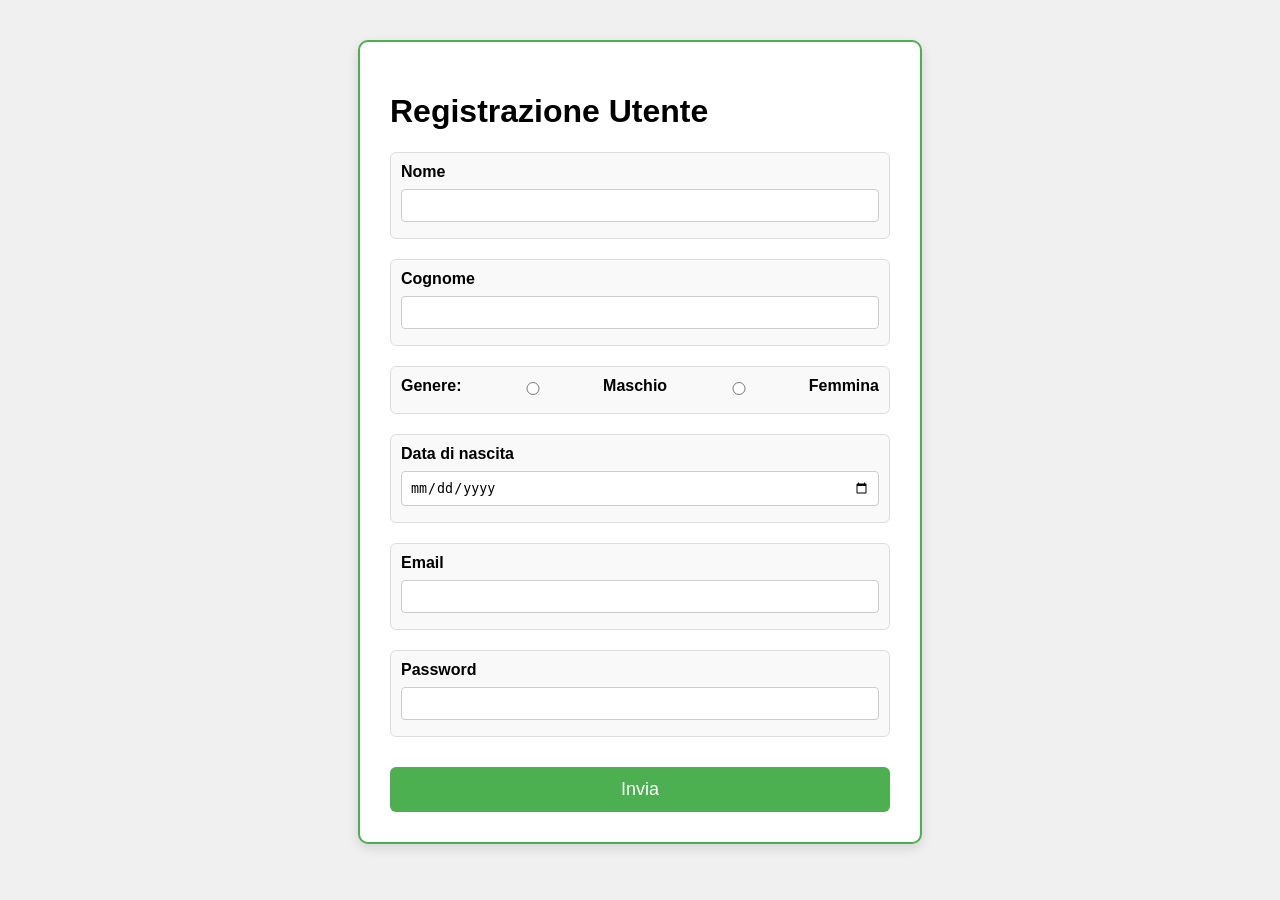
<file: index1.html>
<!DOCTYPE html>
<html lang="it">
<head>
    <meta charset="UTF-8">
    <meta name="viewport" content="width=device-width, initial-scale=1.0">
    <title>Registrazione Utente</title>
    <link rel="stylesheet" href="style-form-box-model.css">
</head>
<body>
    <div class="contenitore-form">
        <h1>Registrazione Utente</h1>

        <form method="POST" action="process-form.php">

            <div class="gruppo-form">
                <label for="nome">Nome</label>
                <input type="text" id="nome" name="nome" required>
            </div>

            <div class="gruppo-form">
                <label for="cognome">Cognome</label>
                <input type="text" id="cognome" name="cognome" required>
            </div>

            <div class="gruppo-form gruppo-genere">
                <label>Genere:</label>
                <input type="radio" id="maschio" name="genere" value="maschio" required>
                <label for="maschio">Maschio</label>

                <input type="radio" id="femmina" name="genere" value="femmina" required>
                <label for="femmina">Femmina</label>
            </div>

            <div class="gruppo-form">
                <label for="data-nascita">Data di nascita</label>
                <input type="date" id="data-nascita" name="data-nascita" required>
            </div>

            <div class="gruppo-form">
                <label for="email">Email</label>
                <input type="email" id="email" name="email" required>
            </div>

            <div class="gruppo-form">
                <label for="password">Password</label>
                <input type="password" id="password" name="password" required>
            </div>

            <button type="submit" class="btn-invia">Invia</button>
        </form>
    </div>
</body>
</html>
</file>
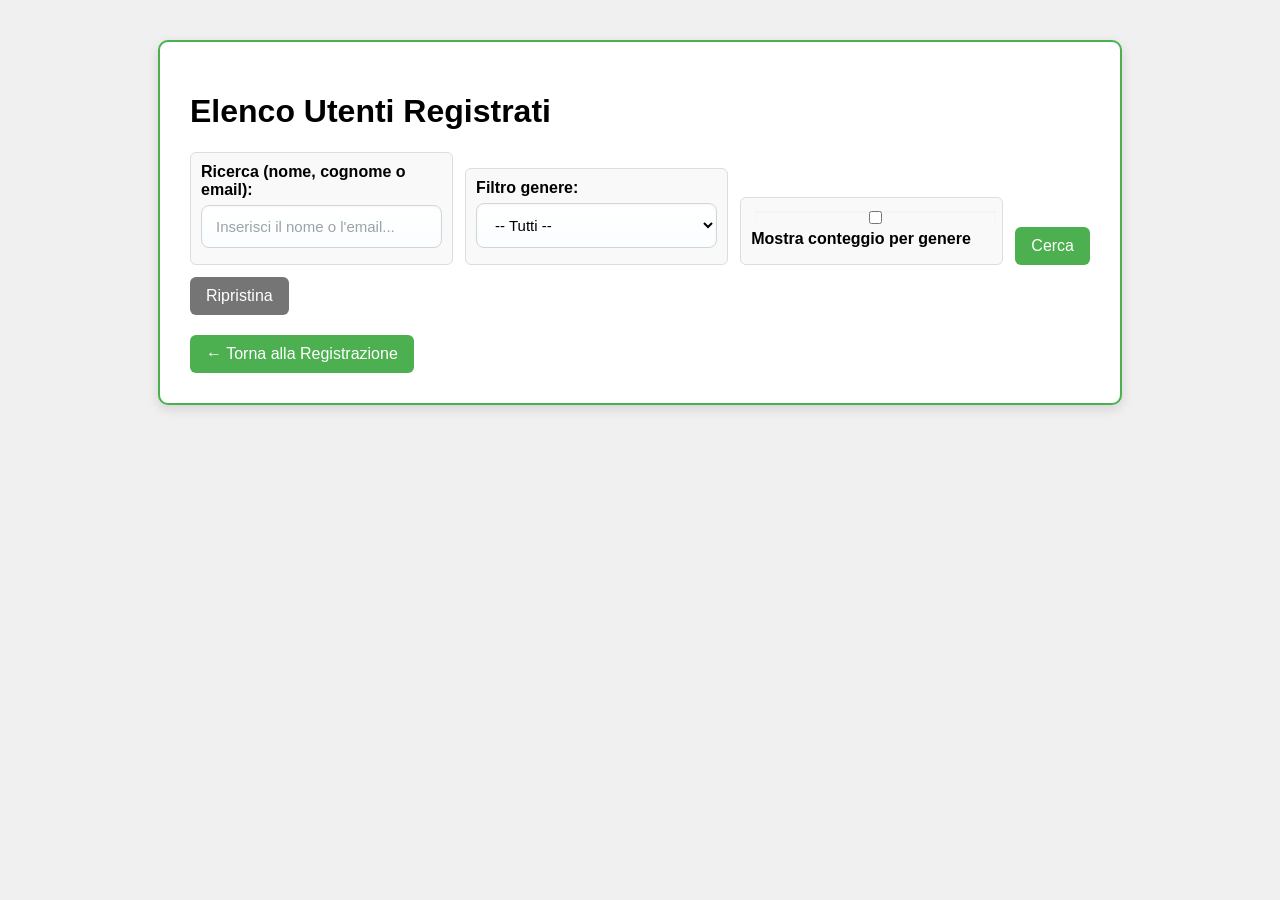
<file: form+filtro_dati/visualizza-dati.html>
<!DOCTYPE html>
<html lang="it">
<head>
    <meta charset="UTF-8">
    <meta name="viewport" content="width=device-width, initial-scale=1.0">
    <title>Visualizza Dati Utenti</title>
    <link rel="stylesheet" href="style-form-box-model.css">
    <link rel="stylesheet" href="style-visualizza.css">
</head>
<body>
    <div class="contenitore-visualizza">
        <h1>Elenco Utenti Registrati</h1>
        
        <div class="sezione-filtri">
            <form method="POST" action="get-utenti.php" class="form-filtri">
                <div class="gruppo-filtro">
                    <label for="ricerca">Ricerca (nome, cognome o email):</label>
                    <input type="text" id="ricerca" name="ricerca" placeholder="Inserisci il nome o l'email...">
                </div>

                <div class="gruppo-filtro">
                    <label for="genere">Filtro genere:</label>
                    <select id="genere" name="genere">
                        <option value="">-- Tutti --</option>
                        <option value="maschio">Maschio</option>
                        <option value="femmina">Femmina</option>
                    </select>
                </div>

                <div class="gruppo-filtro">
                    <label for="mostra-conteggio">
                        <input type="checkbox" id="mostra-conteggio" name="mostra_conteggio"> Mostra conteggio per genere
                    </label>
                </div>

                <button type="submit" class="btn-cerca">Cerca</button>
                <a href="visualizza-dati.html" class="btn-reset">Ripristina</a>
            </form>
        </div>

        <div class="sezione-link">
            <a href="index1.html" class="btn-link">← Torna alla Registrazione</a>
        </div>
    </div>
</body>
</html>
</file>
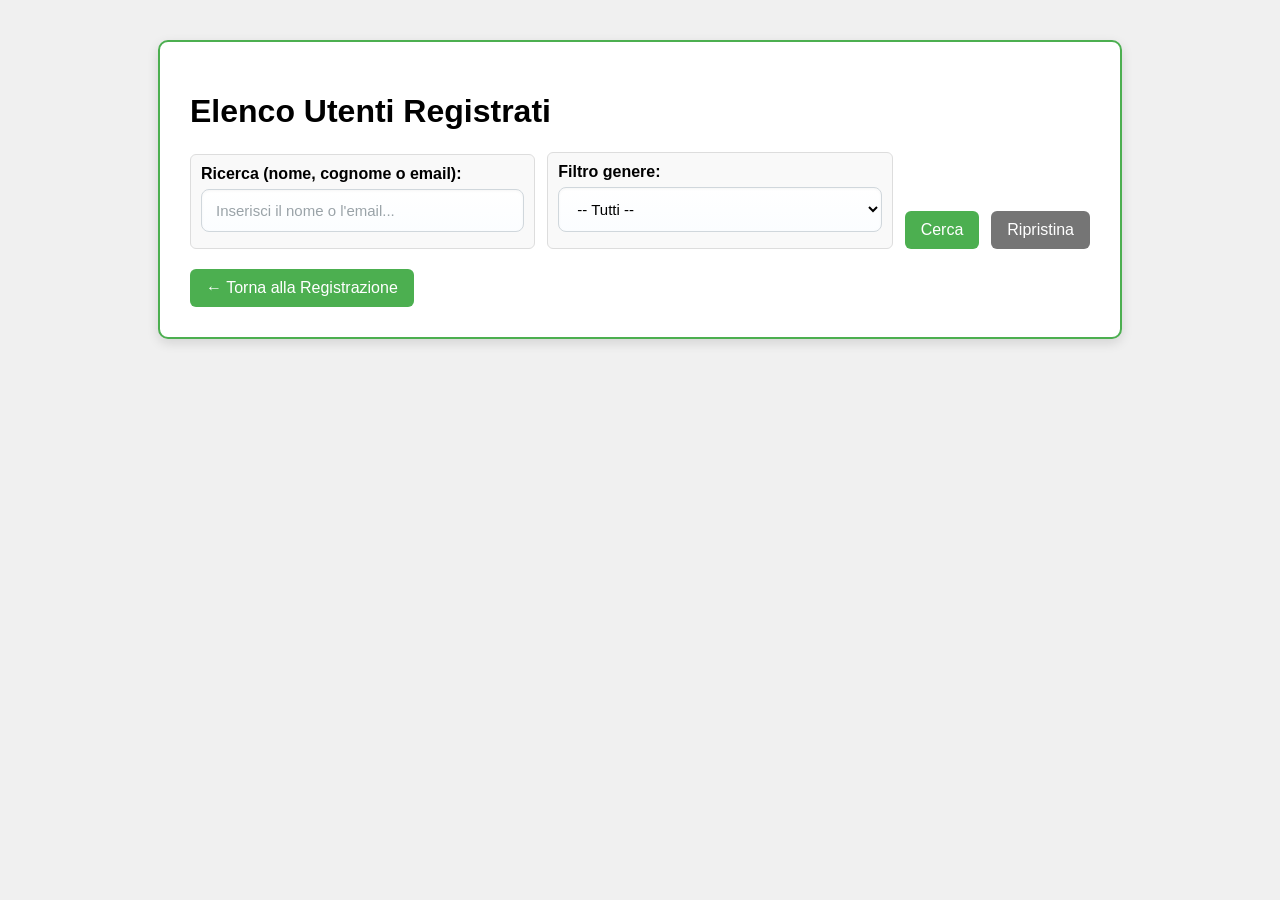
<file: form/visualizza-dati.html>
<!DOCTYPE html>
<html lang="it">
<head>
    <meta charset="UTF-8">
    <meta name="viewport" content="width=device-width, initial-scale=1.0">
    <title>Visualizza Dati Utenti</title>
    <link rel="stylesheet" href="style-form-box-model.css">
    <link rel="stylesheet" href="style-visualizza.css">
</head>
<body>
    <div class="contenitore-visualizza">
        <h1>Elenco Utenti Registrati</h1>
        
        <div class="sezione-filtri">
            <form method="POST" action="get-utenti.php" class="form-filtri">
                <div class="gruppo-filtro">
                    <label for="ricerca">Ricerca (nome, cognome o email):</label>
                    <input type="text" id="ricerca" name="ricerca" placeholder="Inserisci il nome o l'email...">
                </div>

                <div class="gruppo-filtro">
                    <label for="genere">Filtro genere:</label>
                    <select id="genere" name="genere">
                        <option value="">-- Tutti --</option>
                        <option value="maschio">Maschio</option>
                        <option value="femmina">Femmina</option>
                    </select>
                </div>

                <button type="submit" class="btn-cerca">Cerca</button>
                <a href="visualizza-dati.html" class="btn-reset">Ripristina</a>
            </form>
        </div>

        <div class="sezione-link">
            <a href="index1.html" class="btn-link">← Torna alla Registrazione</a>
        </div>
    </div>
</body>
</html>
</file>
<file: style-form-box-model.css>
body {
    font-family: Arial, sans-serif;
    background-color: #f0f0f0;
    margin: 0;
    padding: 40px;
}

.contenitore-form {
    background-color: #fff;
    border-radius: 10px;
    box-shadow: 0 4px 12px rgba(0,0,0,0.12);
    max-width: 500px;
    margin: auto;
    padding: 30px;
    border: 2px solid #4CAF50;
}

.gruppo-form {
    margin-bottom: 20px;
    padding: 10px;
    border: 1px solid #ddd;
    border-radius: 6px;
    background: #f9f9f9;
}

.gruppo-form label {
    display: block;
    font-weight: bold;
    margin-bottom: 8px;
}

.gruppo-form input,
.gruppo-form select,
.gruppo-form textarea {
    width: 100%;
    padding: 8px;
    margin-bottom: 6px;
    border: 1px solid #ccc;
    border-radius: 4px;
    box-sizing: border-box;
}

.gruppo-genere {
    display: flex;
    gap: 20px;
    align-items: center;
}

.btn-invia {
    background-color: #4CAF50;
    color: white;
    padding: 12px 0;
    border: none;
    border-radius: 6px;
    font-size: 18px;
    cursor: pointer;
    width: 100%;
    margin-top: 10px;
}

.btn-invia:hover {
    background-color: #388e3c;
}
</file>
<file: form+filtro_dati/style-form-box-model.css>
body {
    font-family: Arial, sans-serif;
    background-color: #f0f0f0;
    margin: 0;
    padding: 40px;
}

.contenitore-form {
    background-color: #fff;
    border-radius: 10px;
    box-shadow: 0 4px 12px rgba(0,0,0,0.12);
    max-width: 500px;
    margin: auto;
    padding: 30px;
    border: 2px solid #4CAF50;
}

.gruppo-form {
    margin-bottom: 20px;
    padding: 10px;
    border: 1px solid #ddd;
    border-radius: 6px;
    background: #f9f9f9;
}

.gruppo-form label {
    display: block;
    font-weight: bold;
    margin-bottom: 8px;
}

.gruppo-form input,
.gruppo-form select,
.gruppo-form textarea {
    width: 100%;
    padding: 12px 14px;
    margin-bottom: 6px;
    border: 1px solid #d0d7dc;
    border-radius: 8px;
    box-sizing: border-box;
    background: linear-gradient(180deg, #ffffff, #fbfdff);
    box-shadow: inset 0 1px 3px rgba(0,0,0,0.04);
    transition: border-color 0.18s ease, box-shadow 0.18s ease, transform 0.08s ease;
    font-size: 15px;
}

.gruppo-form input::placeholder,
.gruppo-form textarea::placeholder {
    color: #9aa3a8;
}

.gruppo-form input:focus,
.gruppo-form select:focus,
.gruppo-form textarea:focus {
    outline: none;
    border-color: #4CAF50;
    box-shadow: 0 0 0 6px rgba(76,175,80,0.06), inset 0 1px 3px rgba(0,0,0,0.04);
    transform: translateY(-1px);
}

.gruppo-genere {
    display: flex;
    gap: 20px;
    align-items: center;
}

.btn-invia {
    background-color: #4CAF50;
    color: white;
    padding: 12px 0;
    border: none;
    border-radius: 6px;
    font-size: 18px;
    cursor: pointer;
    width: 100%;
    margin-top: 10px;
}

.btn-invia:hover {
    background-color: #388e3c;
}
</file>
<file: form+filtro_dati/style-visualizza.css>
body {
    font-family: Arial, sans-serif;
    background-color: #f0f0f0;
    margin: 0;
    padding: 40px;
}

.contenitore-form {
    background-color: #fff;
    border-radius: 10px;
    box-shadow: 0 4px 12px rgba(0,0,0,0.12);
    max-width: 800px;
    margin: auto;
    padding: 30px;
    border: 2px solid #4CAF50;
}

.gruppo-form,
.riga-dati {
    margin-bottom: 20px;
    padding: 10px;
    border: 1px solid #ddd;
    border-radius: 6px;
    background: #f9f9f9;
}

.gruppo-form label,
.etichetta-dato {
    display: block;
    font-weight: bold;
    margin-bottom: 8px;
}

.gruppo-form input,
.gruppo-form select,
.gruppo-form textarea,
.valore-dato,
.gruppo-filtro input,
.form-filtri select {
    width: 100%;
    padding: 12px 14px;
    margin-bottom: 6px;
    border: 1px solid #d0d7dc;
    border-radius: 8px;
    box-sizing: border-box;
    background: linear-gradient(180deg, #ffffff, #fbfdff);
    box-shadow: inset 0 1px 3px rgba(0,0,0,0.04);
    transition: border-color 0.18s ease, box-shadow 0.18s ease, transform 0.08s ease;
    font-size: 15px;
}

.gruppo-filtro input::placeholder,
.valore-dato::placeholder {
    color: #9aa3a8;
}

.gruppo-form input:focus,
.gruppo-filtro input:focus,
.form-filtri select:focus,
.gruppo-form textarea:focus {
    outline: none;
    border-color: #4CAF50;
    box-shadow: 0 0 0 6px rgba(76,175,80,0.06), inset 0 1px 3px rgba(0,0,0,0.04);
    transform: translateY(-1px);
}

.gruppo-genere {
    display: flex;
    gap: 20px;
    align-items: center;
}

.btn-invia,
.btn-ritorna {
    background-color: #4CAF50;
    color: white;
    padding: 12px 0;
    border: none;
    border-radius: 6px;
    font-size: 18px;
    cursor: pointer;
    width: 100%;
    margin-top: 10px;
}

.btn-invia:hover,
.btn-ritorna:hover {
    background-color: #388e3c;
}

.tabella-dati {
    width: 100%;
    border-collapse: collapse;
    margin-top: 10px;
}

.tabella-dati th,
.tabella-dati td {
    border: 1px solid #ddd;
    padding: 10px;
    text-align: left;
}

.tabella-dati th {
    background: #f2f2f2;
}

.messaggio-nessun-dato {
    text-align: center;
    color: #777;
    padding: 20px;
}

/* Regole specifiche per visualizza-dati.html */
.contenitore-visualizza {
    background-color: #fff;
    border-radius: 10px;
    box-shadow: 0 4px 12px rgba(0,0,0,0.12);
    max-width: 900px;
    margin: auto;
    padding: 30px;
    border: 2px solid #4CAF50;
}

.sezione-filtri {
    margin-bottom: 20px;
}

.form-filtri {
    display: flex;
    gap: 12px;
    flex-wrap: wrap;
    align-items: flex-end;
}

.gruppo-filtro {
    flex: 1 1 240px;
    padding: 10px;
    border: 1px solid #ddd;
    border-radius: 6px;
    background: #f9f9f9;
}

.gruppo-filtro label {
    display: block;
    font-weight: bold;
    margin-bottom: 6px;
}

.btn-cerca,
.btn-reset,
.btn-link {
    background-color: #4CAF50;
    color: white;
    padding: 10px 16px;
    border: none;
    border-radius: 6px;
    font-size: 16px;
    cursor: pointer;
    text-decoration: none;
    display: inline-block;
}

.btn-reset {
    background-color: #757575;
}

.btn-cerca:hover,
.btn-reset:hover,
.btn-link:hover {
    background-color: #388e3c;
}

.sezione-risultati {
    margin-top: 20px;
}

.messaggio-vuoto {
    background: #fff;
    padding: 16px;
    border-radius: 6px;
    border: 1px solid #e0e0e0;
    color: #555;
}

.sezione-link {
    margin-top: 20px;
}

.sezione-conteggio {
    margin-top: 20px;
}

.sezione-conteggio label {
    font-weight: bold;
    cursor: pointer;
}
</file>
<file: form/style-form-box-model.css>
body {
    font-family: Arial, sans-serif;
    background-color: #f0f0f0;
    margin: 0;
    padding: 40px;
}

.contenitore-form {
    background-color: #fff;
    border-radius: 10px;
    box-shadow: 0 4px 12px rgba(0,0,0,0.12);
    max-width: 500px;
    margin: auto;
    padding: 30px;
    border: 2px solid #4CAF50;
}

.gruppo-form {
    margin-bottom: 20px;
    padding: 10px;
    border: 1px solid #ddd;
    border-radius: 6px;
    background: #f9f9f9;
}

.gruppo-form label {
    display: block;
    font-weight: bold;
    margin-bottom: 8px;
}

.gruppo-form input,
.gruppo-form select,
.gruppo-form textarea {
    width: 100%;
    padding: 12px 14px;
    margin-bottom: 6px;
    border: 1px solid #d0d7dc;
    border-radius: 8px;
    box-sizing: border-box;
    background: linear-gradient(180deg, #ffffff, #fbfdff);
    box-shadow: inset 0 1px 3px rgba(0,0,0,0.04);
    transition: border-color 0.18s ease, box-shadow 0.18s ease, transform 0.08s ease;
    font-size: 15px;
}

.gruppo-form input::placeholder,
.gruppo-form textarea::placeholder {
    color: #9aa3a8;
}

.gruppo-form input:focus,
.gruppo-form select:focus,
.gruppo-form textarea:focus {
    outline: none;
    border-color: #4CAF50;
    box-shadow: 0 0 0 6px rgba(76,175,80,0.06), inset 0 1px 3px rgba(0,0,0,0.04);
    transform: translateY(-1px);
}

.gruppo-genere {
    display: flex;
    gap: 20px;
    align-items: center;
}

.btn-invia {
    background-color: #4CAF50;
    color: white;
    padding: 12px 0;
    border: none;
    border-radius: 6px;
    font-size: 18px;
    cursor: pointer;
    width: 100%;
    margin-top: 10px;
}

.btn-invia:hover {
    background-color: #388e3c;
}
</file>
<file: form/style-visualizza.css>
body {
    font-family: Arial, sans-serif;
    background-color: #f0f0f0;
    margin: 0;
    padding: 40px;
}

.contenitore-form {
    background-color: #fff;
    border-radius: 10px;
    box-shadow: 0 4px 12px rgba(0,0,0,0.12);
    max-width: 800px;
    margin: auto;
    padding: 30px;
    border: 2px solid #4CAF50;
}

.gruppo-form,
.riga-dati {
    margin-bottom: 20px;
    padding: 10px;
    border: 1px solid #ddd;
    border-radius: 6px;
    background: #f9f9f9;
}

.gruppo-form label,
.etichetta-dato {
    display: block;
    font-weight: bold;
    margin-bottom: 8px;
}

.gruppo-form input,
.gruppo-form select,
.gruppo-form textarea,
.valore-dato,
.gruppo-filtro input,
.form-filtri select {
    width: 100%;
    padding: 12px 14px;
    margin-bottom: 6px;
    border: 1px solid #d0d7dc;
    border-radius: 8px;
    box-sizing: border-box;
    background: linear-gradient(180deg, #ffffff, #fbfdff);
    box-shadow: inset 0 1px 3px rgba(0,0,0,0.04);
    transition: border-color 0.18s ease, box-shadow 0.18s ease, transform 0.08s ease;
    font-size: 15px;
}

.gruppo-filtro input::placeholder,
.valore-dato::placeholder {
    color: #9aa3a8;
}

.gruppo-form input:focus,
.gruppo-filtro input:focus,
.form-filtri select:focus,
.gruppo-form textarea:focus {
    outline: none;
    border-color: #4CAF50;
    box-shadow: 0 0 0 6px rgba(76,175,80,0.06), inset 0 1px 3px rgba(0,0,0,0.04);
    transform: translateY(-1px);
}

.gruppo-genere {
    display: flex;
    gap: 20px;
    align-items: center;
}

.btn-invia,
.btn-ritorna {
    background-color: #4CAF50;
    color: white;
    padding: 12px 0;
    border: none;
    border-radius: 6px;
    font-size: 18px;
    cursor: pointer;
    width: 100%;
    margin-top: 10px;
}

.btn-invia:hover,
.btn-ritorna:hover {
    background-color: #388e3c;
}

.tabella-dati {
    width: 100%;
    border-collapse: collapse;
    margin-top: 10px;
}

.tabella-dati th,
.tabella-dati td {
    border: 1px solid #ddd;
    padding: 10px;
    text-align: left;
}

.tabella-dati th {
    background: #f2f2f2;
}

.messaggio-nessun-dato {
    text-align: center;
    color: #777;
    padding: 20px;
}

/* Regole specifiche per visualizza-dati.html */
.contenitore-visualizza {
    background-color: #fff;
    border-radius: 10px;
    box-shadow: 0 4px 12px rgba(0,0,0,0.12);
    max-width: 900px;
    margin: auto;
    padding: 30px;
    border: 2px solid #4CAF50;
}

.sezione-filtri {
    margin-bottom: 20px;
}

.form-filtri {
    display: flex;
    gap: 12px;
    flex-wrap: wrap;
    align-items: flex-end;
}

.gruppo-filtro {
    flex: 1 1 240px;
    padding: 10px;
    border: 1px solid #ddd;
    border-radius: 6px;
    background: #f9f9f9;
}

.gruppo-filtro label {
    display: block;
    font-weight: bold;
    margin-bottom: 6px;
}

.btn-cerca,
.btn-reset,
.btn-link {
    background-color: #4CAF50;
    color: white;
    padding: 10px 16px;
    border: none;
    border-radius: 6px;
    font-size: 16px;
    cursor: pointer;
    text-decoration: none;
    display: inline-block;
}

.btn-reset {
    background-color: #757575;
}

.btn-cerca:hover,
.btn-reset:hover,
.btn-link:hover {
    background-color: #388e3c;
}

.sezione-risultati {
    margin-top: 20px;
}

.messaggio-vuoto {
    background: #fff;
    padding: 16px;
    border-radius: 6px;
    border: 1px solid #e0e0e0;
    color: #555;
}

.sezione-link {
    margin-top: 20px;
}
</file>
